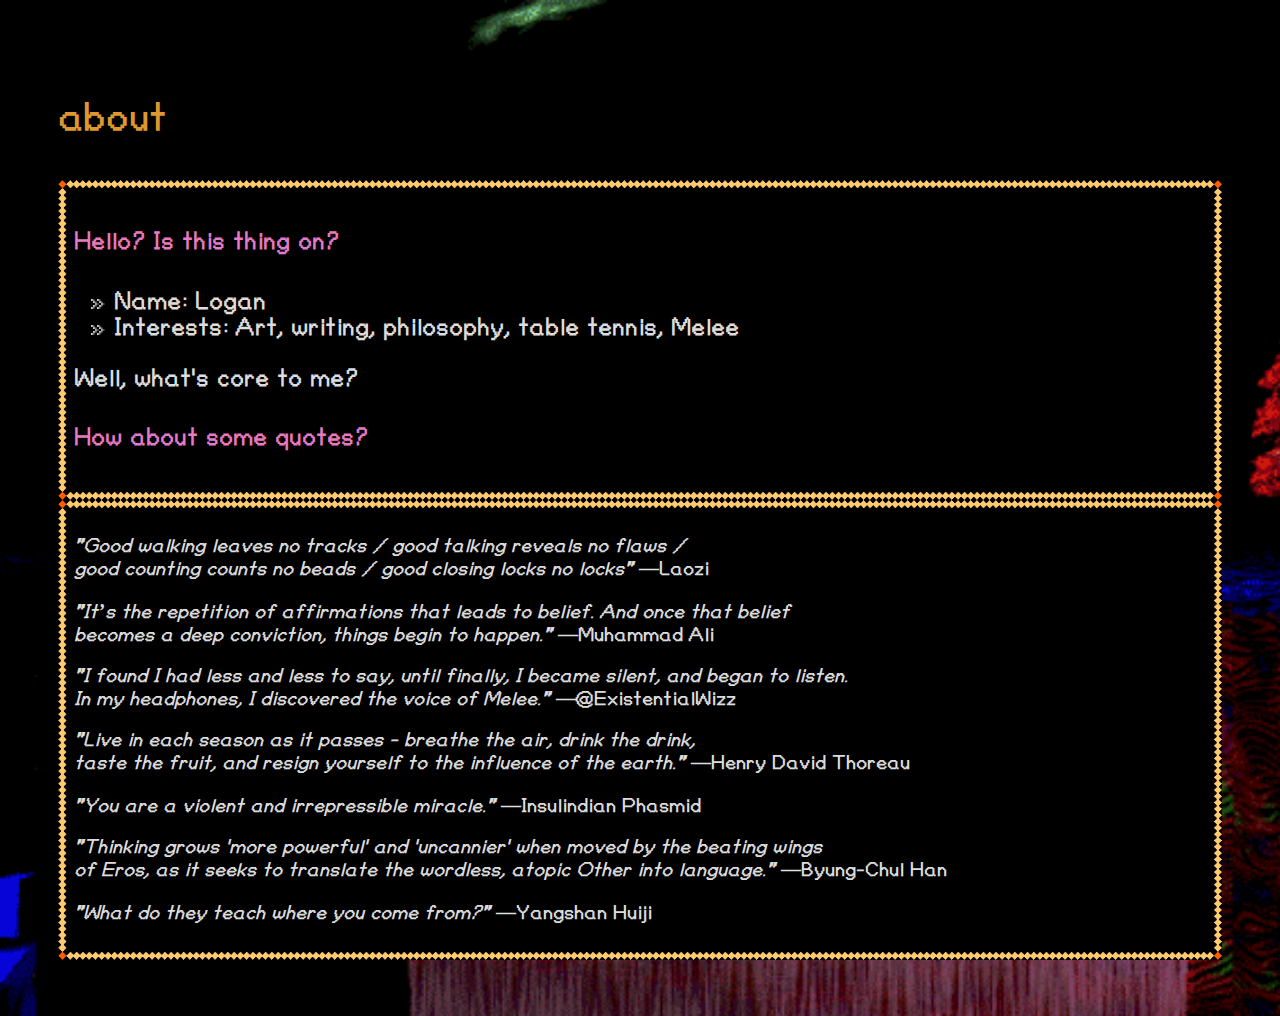
<file: public/about.html>
<!DOCTYPE html>
<html>

  <head>
    <meta charset="UTF-8">
    <meta name="viewport" content="width=device-width, initial-scale=1.0">
    <title>natural world</title>
    <link href="style.css" rel="stylesheet" type="text/css" media="all">
  </head>

  <body>

       <h1><p>about</p></h1>
    
    <div class="buttons2 borderimgbio">
       <h4> <p> Hello? Is this thing on?</p></h4>
       <h2><ul><li>Name: Logan</li> <li> Interests: Art, writing, philosophy, table tennis, Melee </li></ul></h2>
       <h2> Well, what's core to me?</h2>
       <h4> How about some quotes? </h4> </div>
    <div class="buttons2 borderimgbio">
       <h3><i>"Good walking leaves no tracks / good talking reveals no flaws / <br> good counting counts no beads / 
        good closing locks no locks"</i> —Laozi </h3>
       <h3><i>"It’s the repetition of affirmations that leads to belief. And once that belief <br> 
        becomes a deep conviction, things begin to happen."</i> —Muhammad Ali </h3>
       <h3><i>"I found I had less and less to say, until finally, I became silent, and began to listen. <br>
        In my headphones, I discovered the voice of Melee."</i> —@ExistentialWizz </h3>
       <h3><i>"Live in each season as it passes - breathe the air, drink the drink, <br>
          taste the fruit, and resign yourself to the influence of the earth."</i> —Henry David Thoreau </h3>
       <h3><i>"You are a violent and irrepressible miracle."</i> —Insulindian Phasmid </h3>
       <h3><i>"Thinking grows 'more powerful' and 'uncannier' when moved by the beating wings <br>
        of Eros, as it seeks to translate the wordless, atopic Other into language."</i> —Byung-Chul Han </h3>
       <h3><i>"What do they teach where you come from?"</i> —Yangshan Huiji</h3>
    </div>
  </body> 
</html>
</file>
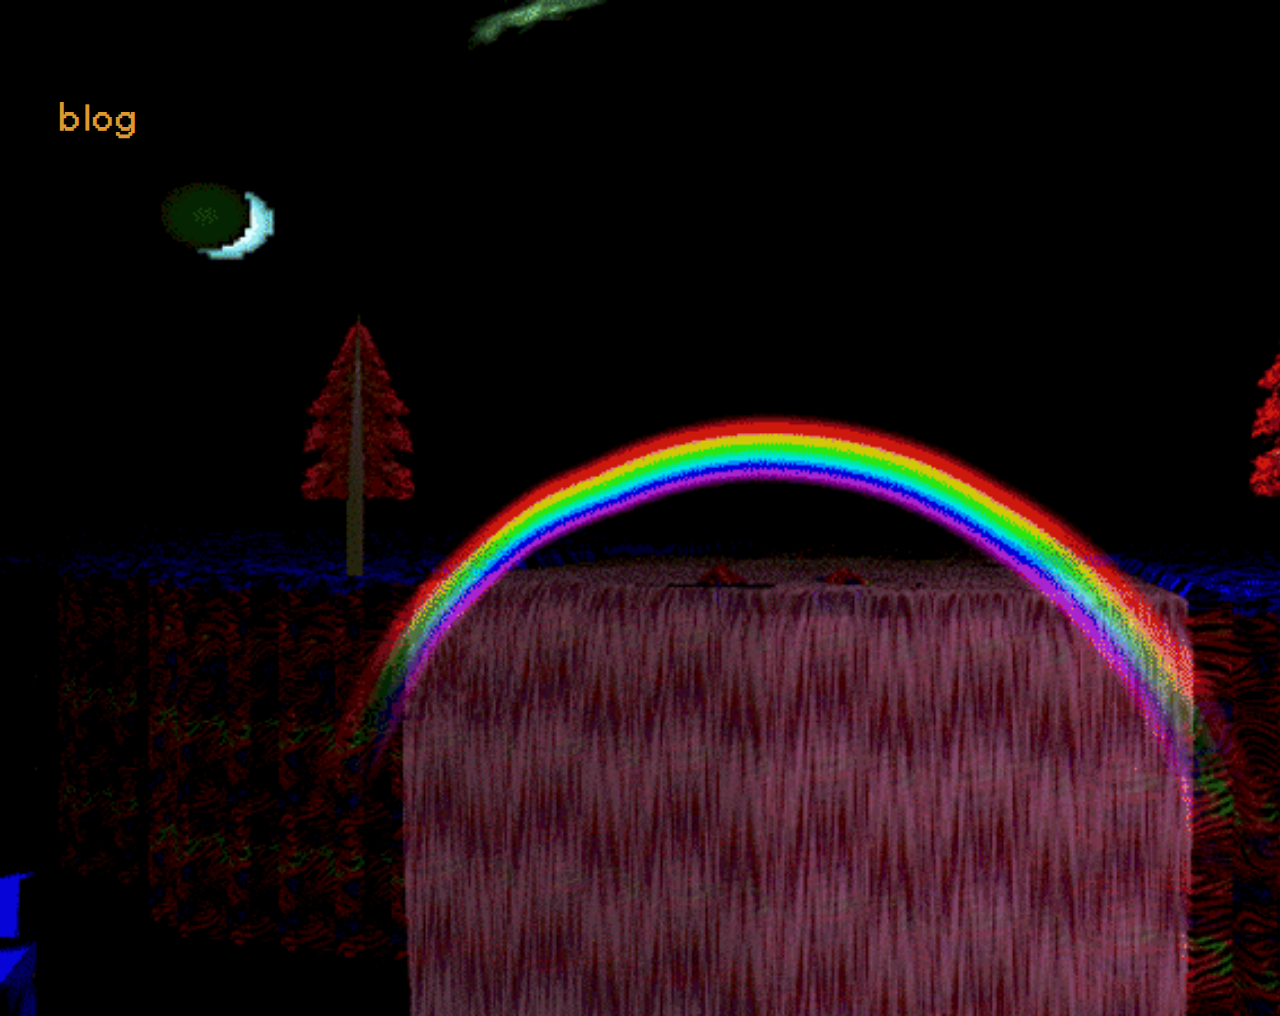
<file: public/blog.html>
<!DOCTYPE html>
<html>

  <head>
    <meta charset="UTF-8">
    <meta name="viewport" content="width=device-width, initial-scale=1.0">
    <title>natural world</title>
    <link href="style.css" rel="stylesheet" type="text/css" media="all">
  </head>

  <body>

    <div class="content">   
       <h1><p> blog </p></h1>
    </div>

  </body> 
</html>
</file>
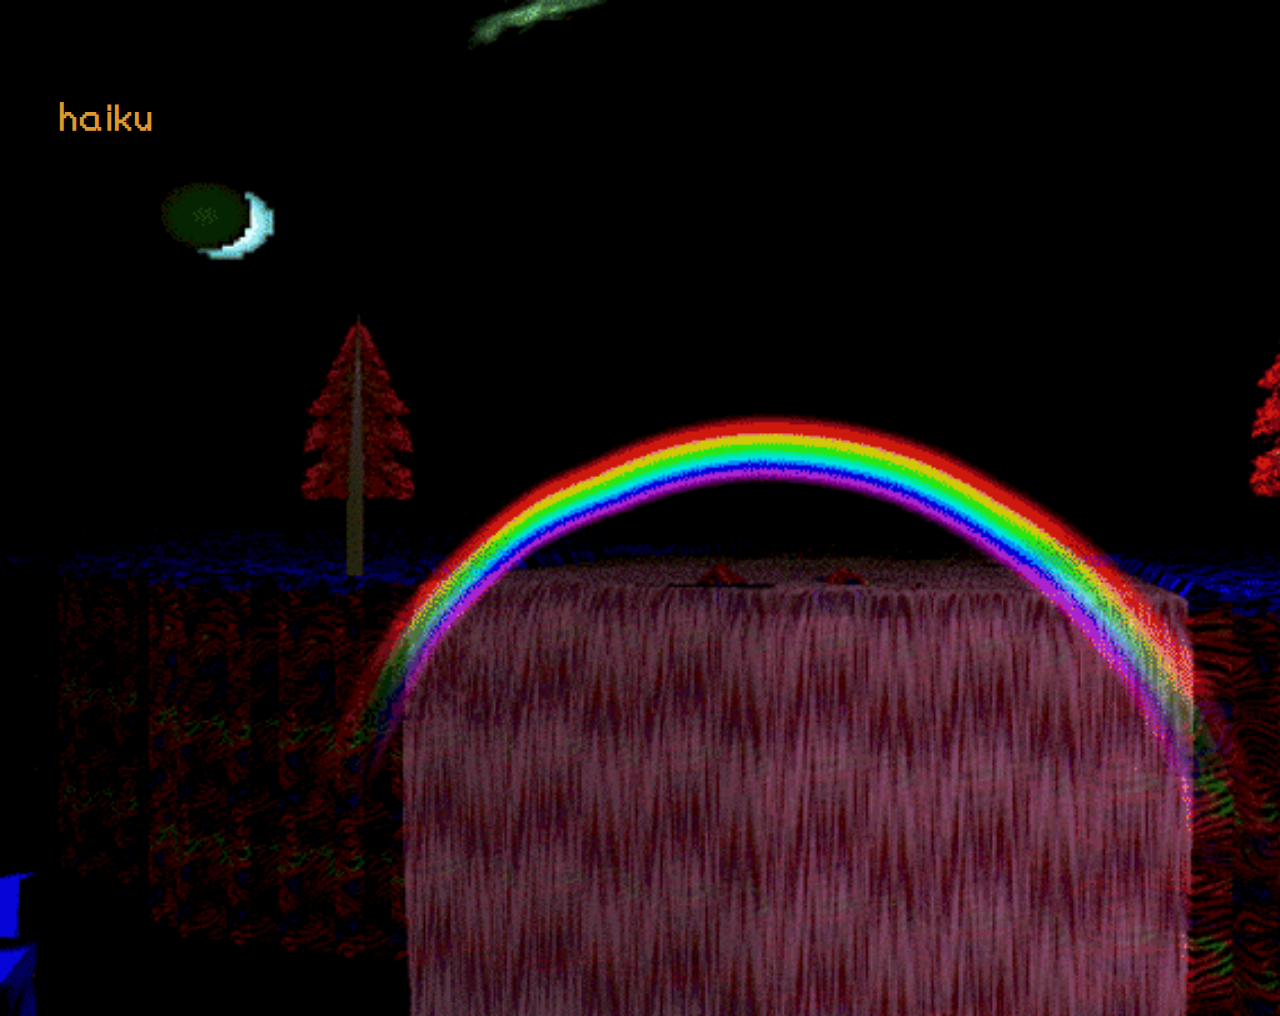
<file: public/haikus.html>
<!DOCTYPE html>
<html>

  <head>
    <meta charset="UTF-8">
    <meta name="viewport" content="width=device-width, initial-scale=1.0">
    <title>natural world</title>
    <link href="style.css" rel="stylesheet" type="text/css" media="all">
  </head>

  <body>

    <div class="content">   
       <h1><p> haiku </p></h1>
    </div>

  </body> 
</html>
</file>
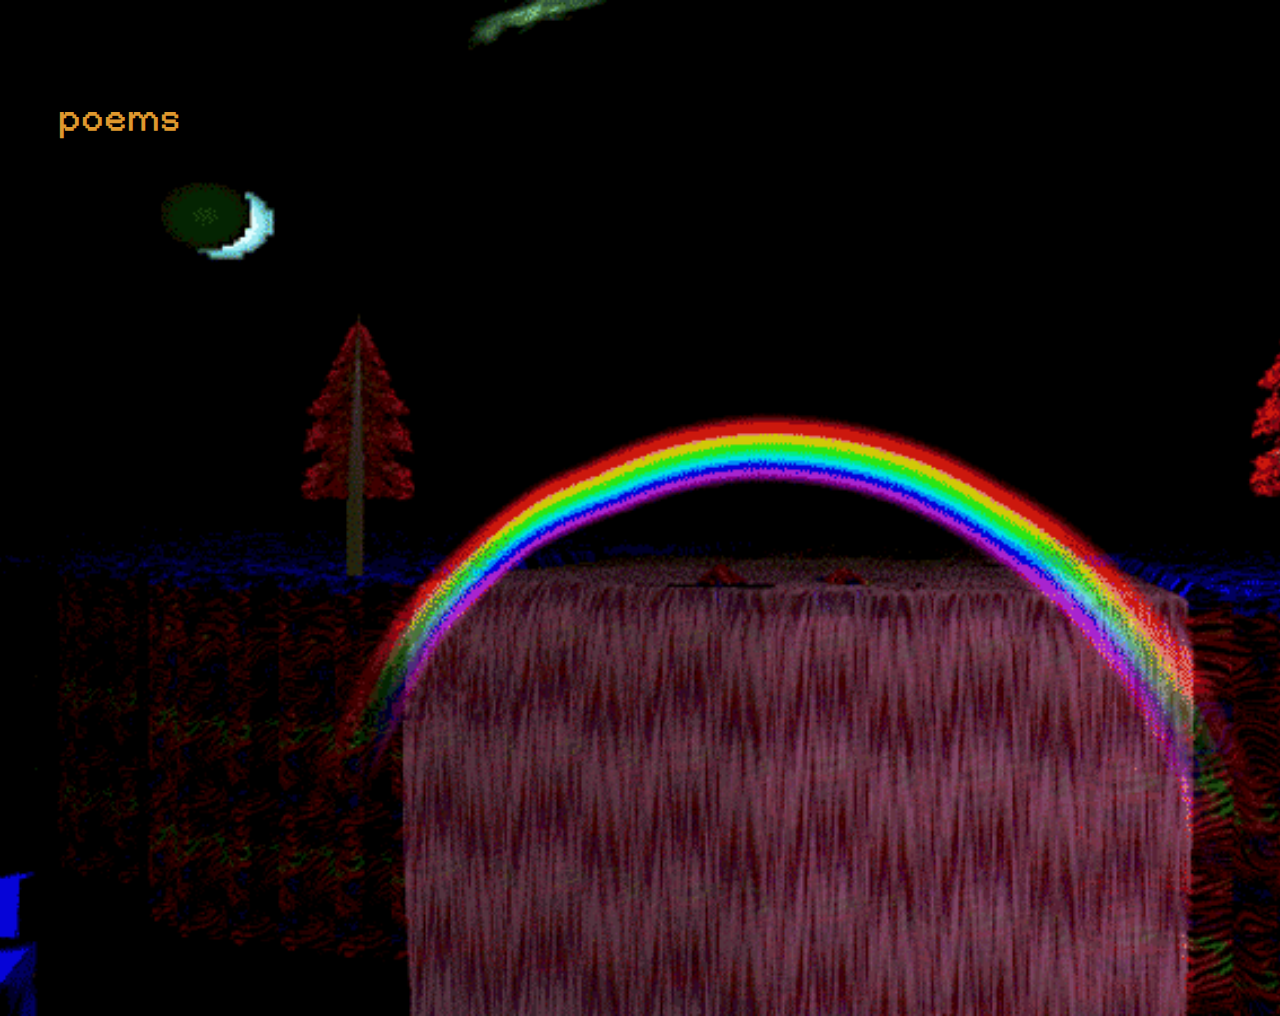
<file: public/poems.html>
<!DOCTYPE html>
<html>

  <head>
    <meta charset="UTF-8">
    <meta name="viewport" content="width=device-width, initial-scale=1.0">
    <title>natural world</title>
    <link href="style.css" rel="stylesheet" type="text/css" media="all">
  </head>

  <body>

    <div class="content">   
       <h1><p> poems </p></h1>
    </div>

  </body> 
</html>
</file>
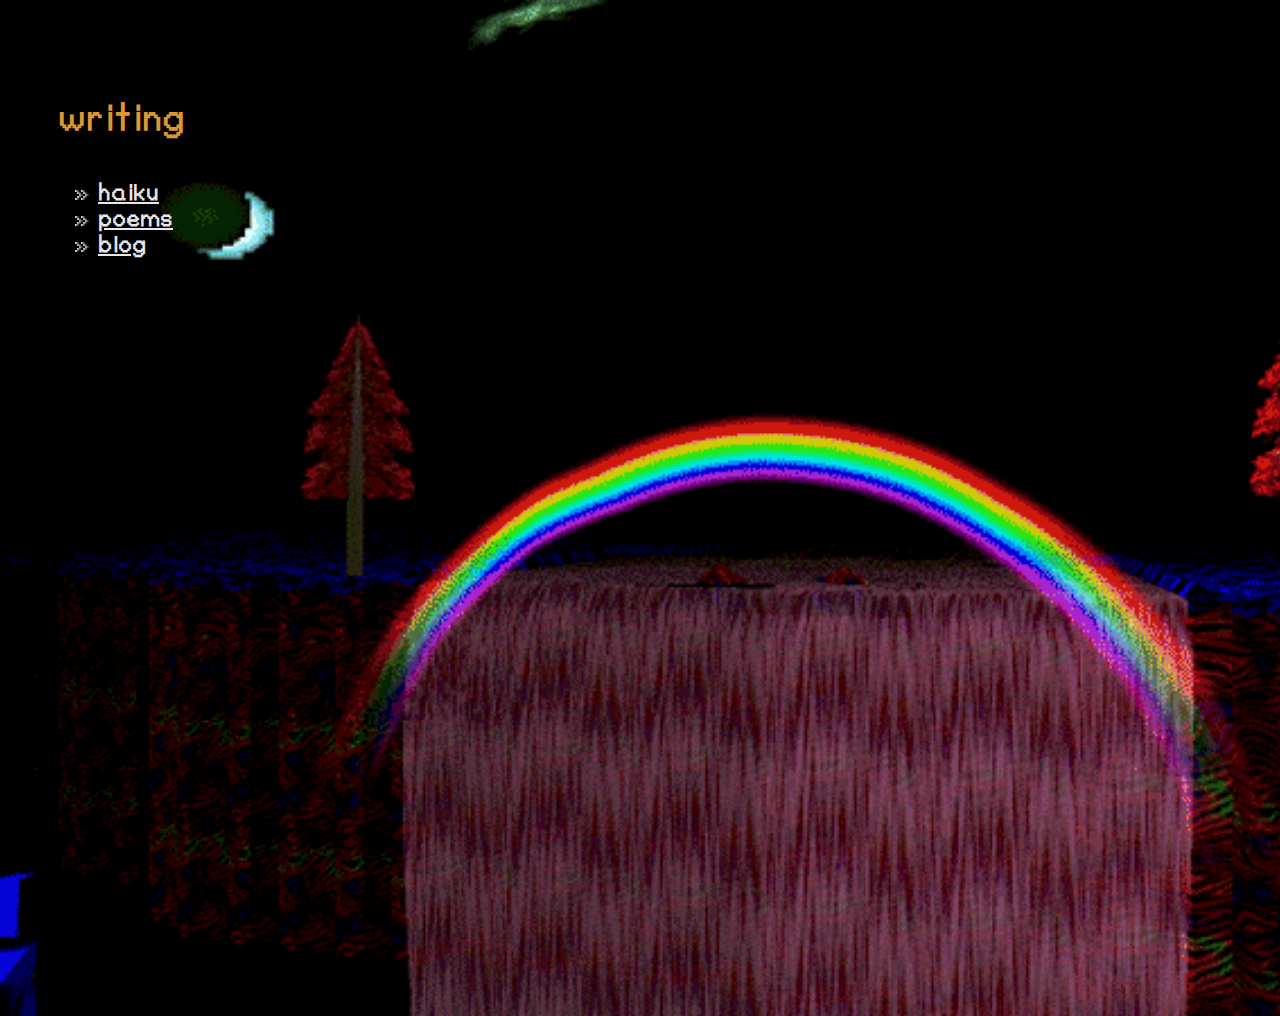
<file: public/writing.html>
<!DOCTYPE html>
<html>

  <head>
    <meta charset="UTF-8">
    <meta name="viewport" content="width=device-width, initial-scale=1.0">
    <title>natural world</title>
    <link href="style.css" rel="stylesheet" type="text/css" media="all">
  </head>

  <body>

    <div class="content">   
      <h1><p> writing </p></h1>
      <h2> <ul> 
        <li><a href="haikus.html">haiku</a></li>
        <li><a href="poems.html">poems</a></li>
        <li><a href="blog.html">blog</a></li>
      </ul> </h2>
    </div>

  </body> 
</html>
</file>
<file: public/style.css>
@font-face {
    font-family: 'basiicmedium';
    src: url('basiic.ttf') format('truetype');
    font-weight: normal;
    font-style: normal;
}

a { color:rgb(235, 231, 231) } 

a:visited { text-decoration: none; color:rgb(192, 159, 159); }
a:hover { text-decoration: none; color:rgb(227, 227, 231); }
a:focus { text-decoration: none; color:rgb(202, 202, 185); }
a:hover, a:active { text-decoration: none; color:rgb(236, 226, 226) }

.buttons {
  position: fixed;
  bottom: 0;
}
.buttons img{
    position: sticky;
    margin: auto;
   }

.buttons1 {
    position: fixed;
  }

.buttons2 {
    position: sticky;
}

.row {
  display: flex;
  flex-wrap: nowrap;
  padding: 0 4px;
  }
  
.column {
  flex: 50%;
  padding: 0 4px;
  }
  
.column img {
  margin-top: 8px;
  vertical-align: middle;
  height: auto;
  width: auto;
  max-width: 100%;
  max-height: 100%;
  }

.borderimg1 { 
  border: 9px solid transparent;
  padding: 1px;
  border-image: url(border.png) 30 round;
  background:#000
}

.borderimgbio { 
  border: 9px solid transparent;
  padding: 7px;
  border-image: url(border.png) 30 round;
  background:#000
}

.borderimg2 { 
  border: 9px solid transparent;
  padding: 0px;
  border-image: url(border.png) 20 round;
  background:#000000
}

body {
  font-family: 'basiicmedium';
  list-style-image: url('lister.gif');
  background-image: url("lsddream.gif");
  background-color: black;
  background-repeat: no-repeat;
  background-size: cover;
  background-position: center;
  height: 100vh;
  padding: 50px;

}

h1 {
  font-size: 40px;
  color:rgb(223, 152, 46)
}
h2 {
  font-size: 25px;
  color:#dddddd
}
h3 {
  font-size: 20px;
  color:#dddddd
}
h4 {
  font-size: 25px;
  color:#e77ac3
}
</file>
